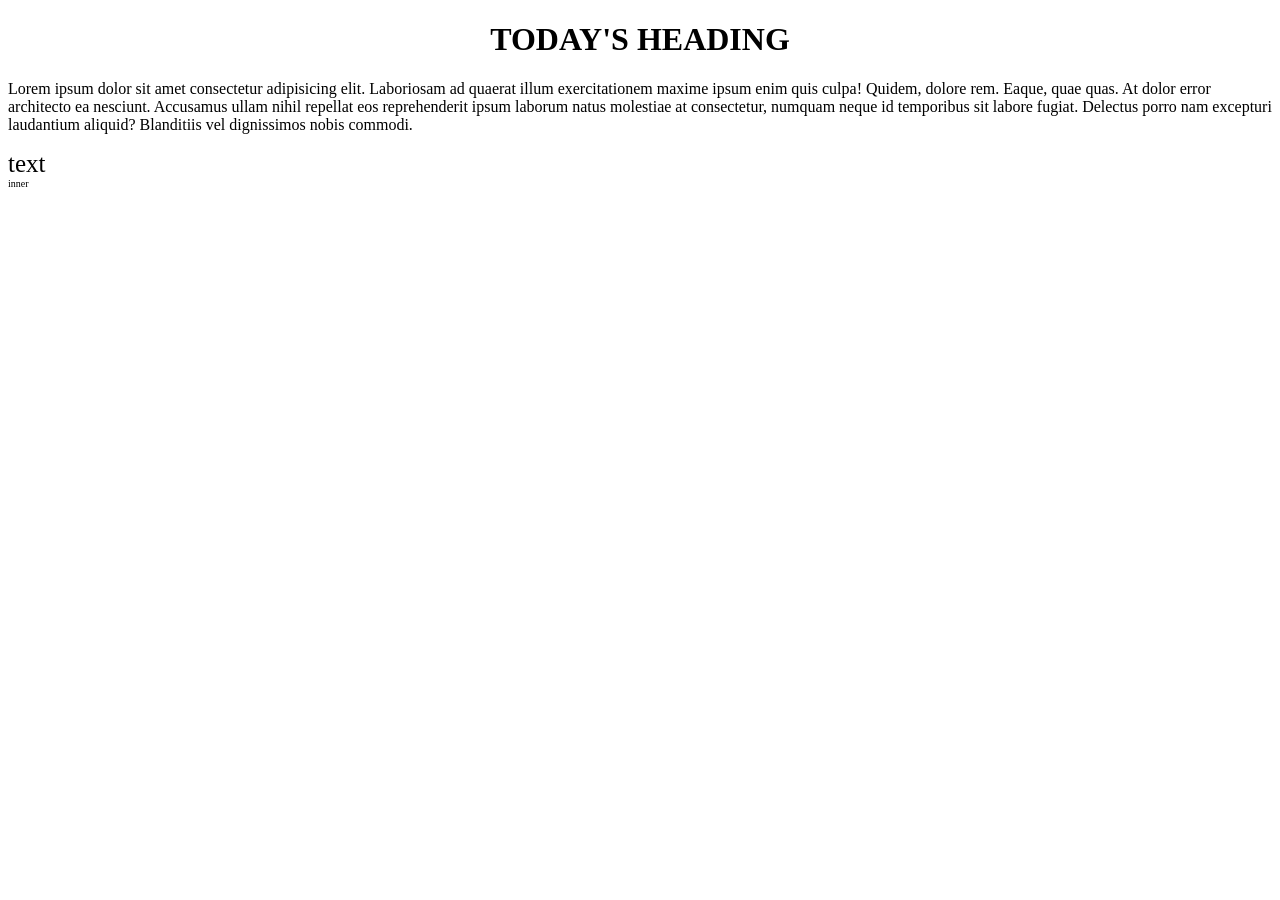
<file: CSS/Index.html>
<!DOCTYPE html>
<html lang="en">
<head>
    <meta charset="UTF-8">
    <meta name="viewport" content="width=device-width, initial-scale=1.0">
    <title>CSS Level 1</title>
    <link rel="stylesheet" href="style.css">
</head>
<body>
   <h1 id="id1">today's heading</h1>
   <p id="id2">Lorem ipsum dolor sit amet consectetur adipisicing elit. Laboriosam ad quaerat illum exercitationem maxime ipsum enim quis culpa! Quidem, dolore rem. Eaque, quae quas. At dolor error architecto ea nesciunt.
   Accusamus ullam nihil repellat eos reprehenderit ipsum laborum natus molestiae at consectetur, numquam neque id temporibus sit labore fugiat. Delectus porro nam excepturi laudantium aliquid? Blanditiis vel dignissimos nobis commodi.</p>
   <div id="id3">
    text
    <div id="id4"> 
        inner
    </div>
       </div>
   </body>
</html>
</file>
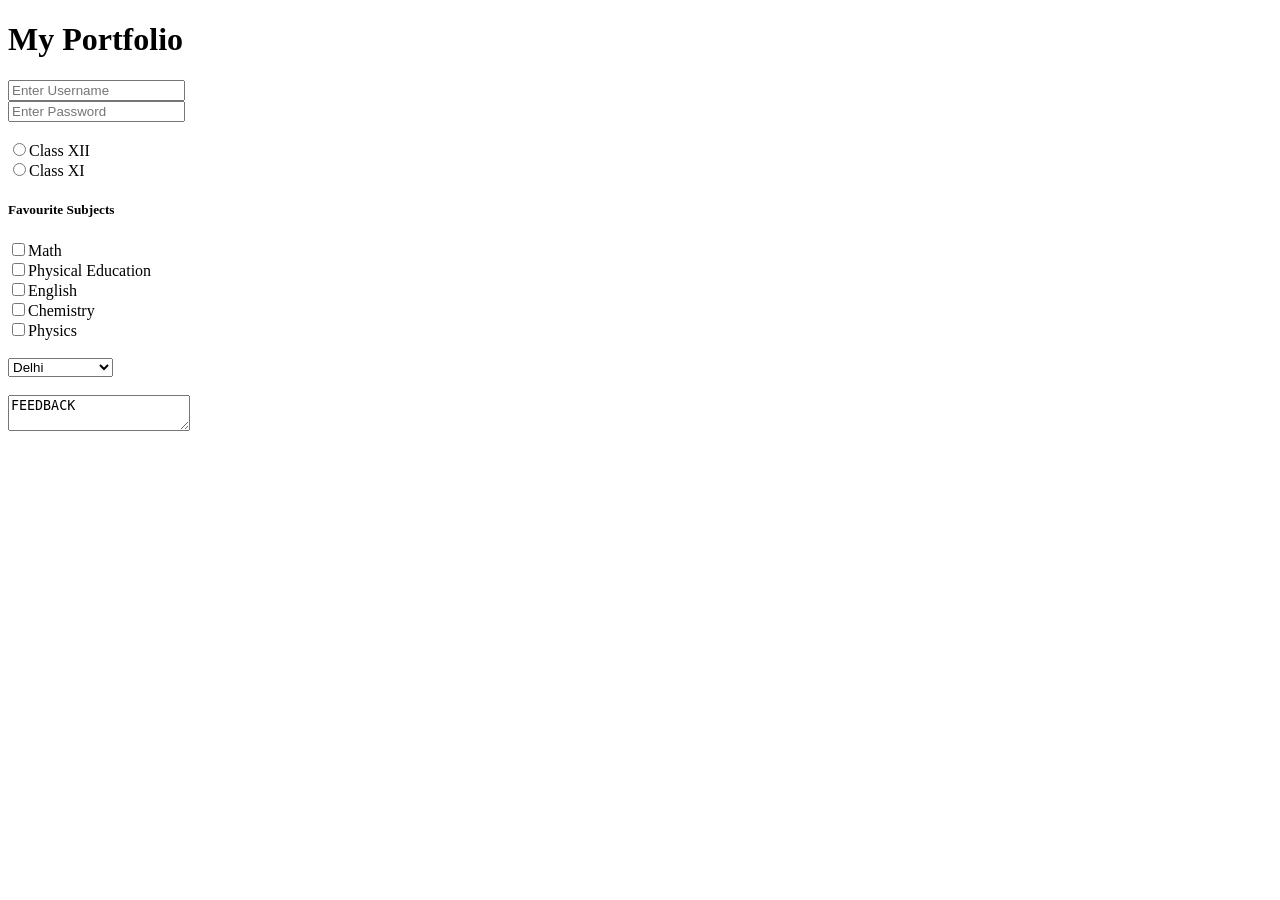
<file: HTML/index.html>
<!DOCTYPE html>
<html lang="en">
<head>
    <meta charset="UTF-8">
    <meta name="viewport" content="width=device-width, initial-scale=1.0">
    <title>Document</title>
</head>
<!-- Portfolio Page-->
<body>
    <header>
        <h1>My Portfolio </h1>
    </header>
        <main>
           <form action="/action.php">
            <input type = "text" placeholder="Enter Username">
            <br>
             <input type = "text" placeholder="Enter Password">
             <br><br>
             <label for ="1">
             <input type ="radio" Value = "ClassXII" name = "Class" id ="1">Class XII
             </label>
             <br>
             <label For ="2">

             <input type ="Radio" valur="ClassXI" name = "Class" id ="2">Class XI
              </label>
              <h5>Favourite Subjects</h5>
              <label for = "Math">
                
                <input type = "checkbox" value ="Math" Name = "Subject" id = "id101">Math
              </label>
              <br>
              </label>
              <label for = "PE">
                <input type = "checkbox" value ="PE" Name = "Subject" id = "id102">Physical Education
              </label>
              <br></label>
              <label for = "Englis">
                <input type = "checkbox" value ="English" Name = "Subject" id = "id103">English
              </label>
              <br></label>
              <label for = "Chemistry">
                <input type = "checkbox" value ="Chemistry" Name = "Subject" id = "id104">Chemistry
              </label>
              <br></label>
              <label for = "Physics">
                <input type = "checkbox" value ="Physics" Name = "Subject" id = "id105">Physics
              </label>
              <br> <br>
              <select name="City" id = "City">
                <option value = "Delhi">Delhi</option>
                <option value ="Mumbai">Mumbai</option>
                <option value ="Utar Pradesh">Uttar Pradesh</option>

              </select>
              <br> <br>
              <textarea name ="Feedback" id="101" placeholder ="Please give us ur feedback here">FEEDBACK</textarea>
           </form>
            </main>
   
        
</body>
</html>
</file>
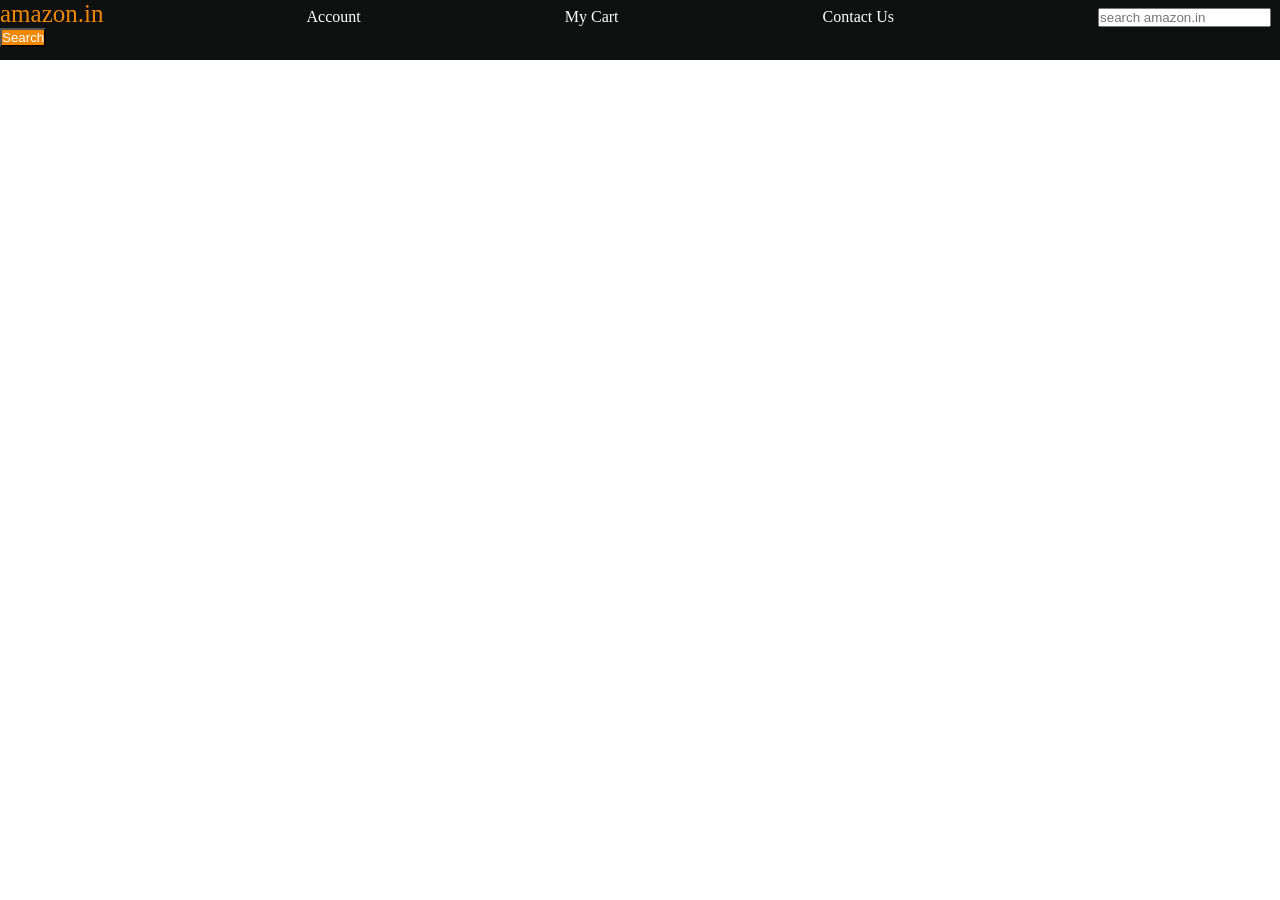
<file: CSS/Amazonnavbar.html>
<!DOCTYPE html>
<html lang="en">
<head>
    <meta charset="UTF-8">
    <meta name="viewport" content="width=device-width, initial-scale=1.0">
    <title>CSS Project Navbar</title>
    <link rel="stylesheet" href="navbar.css">
</head>
<body>
 <div id="navbar">
    <a href="#" id="amazon">amazon.in</a>
    <a href="#" id="Account">Account</a>
    <a href="#" id="cart">My Cart</a>
    <a href="#" id="contact">Contact Us</a>
     <input placeholder="search amazon.in">
        <button>Search</button>
    
 </div>
</body>
</html>
</file>
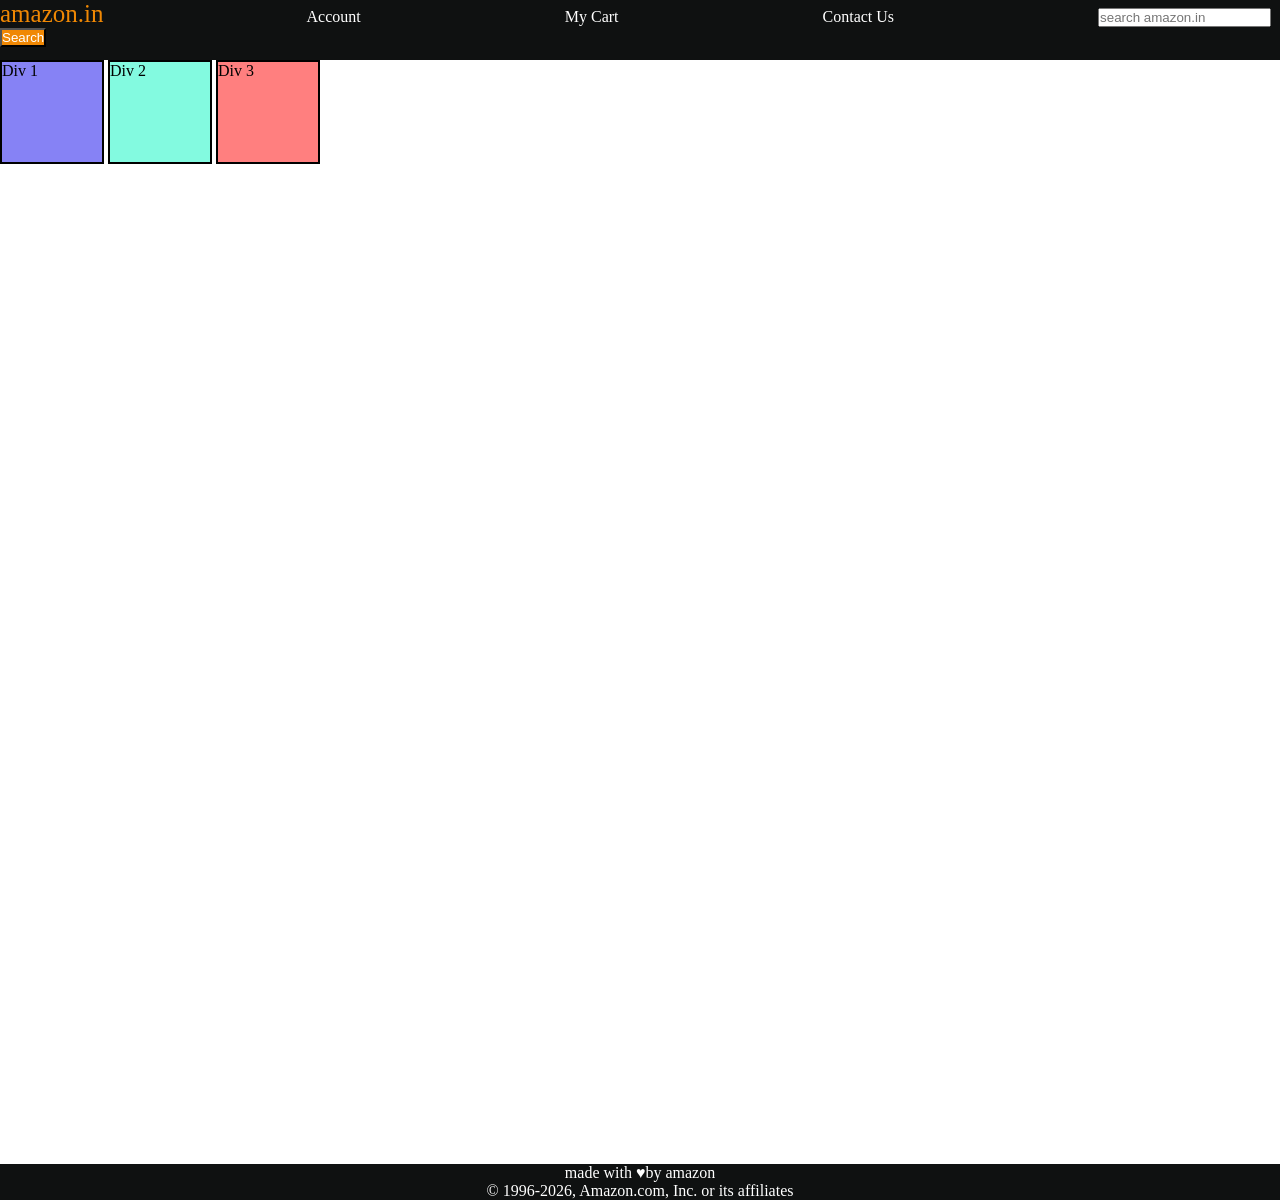
<file: CSS/index2.html>
<!DOCTYPE html>
<html lang="en">
<head>
    <meta charset="UTF-8">
    <meta name="viewport" content="width=device-width, initial-scale=1.0">
    <title>CSS Level 2</title>
    <link rel="stylesheet" href="style2.css">
</head>
<body>
 <header><div id="navbar">
    <a href="#" id="amazon">amazon.in</a>
    <a href="#" id="Account">Account</a>
    <a href="#" id="cart">My Cart</a>
    <a href="#" id="contact">Contact Us</a>
     <input placeholder="search amazon.in">
        <button>Search</button>
    </header>
 <div id="content">
    <div class="Contentbox" style="background-color:rgba(14, 6, 235, 0.5)">Div 1</div>
    <div class="Contentbox" style="background-color:rgba(8, 245, 193, 0.5)">Div 2</div>
    <div class="Contentbox" style="background-color:rgba(255,0,0,0.5)">Div 3</div>
 </div>
 <footer>made with &hearts;by amazon <br>
&#169; 1996-2026, Amazon.com, Inc. or its affiliates</footer>

</body>
</html>
</file>
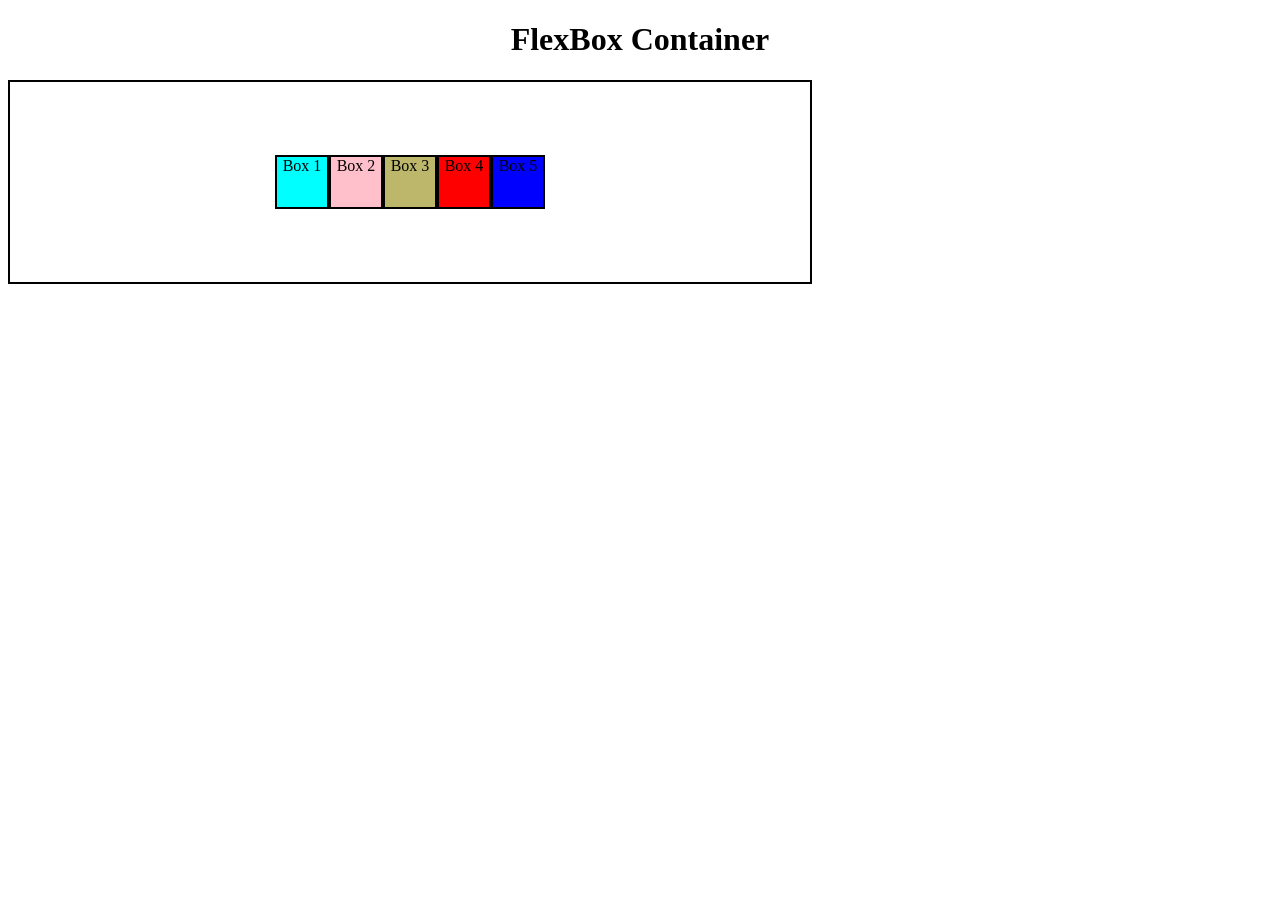
<file: CSS/index4.html>
<!DOCTYPE html>
<html lang="en">
<head>
    <meta charset="UTF-8">
    <meta name="viewport" content="width=device-width, initial-scale=1.0">
    <title>CSS Level 4</title>
    <link rel="stylesheet" href="style4.css">
</head>
<body>
    <h1>FlexBox Container</h1> 
    <div id="mbox">
    <div id="m1">Box 1</div>
    <div id="m2">Box 2</div>
    <div id="m3">Box 3</div>
    <div id="m4">Box 4</div>
    <div id="m5">Box 5</div>
    </div>   
</body>
</html>
</file>
<file: CSS/style.css>
p{
    text-align : left;
}
#id1{
    text-align:center;
    text-transform:Uppercase;
}
#id2{
    font-family:'Times New Roman';
}
#id3{
    font-size:25px;
}
#id4{
    font-size:10px ;
}
</file>
<file: CSS/navbar.css>
*{
    margin:0;
    padding:0;
    color:white;
}
#navbar{
    height:60px;
    background-color:#0f1111
}
button{
    background-color: #f08804;

}
#amazon{
    color:#f08804;
    font-size:25px;
}
a{
    margin-right:200px;
    text-decoration:none;
}
Input{
    color:black 
}
</file>
<file: CSS/style2.css>
*{
    margin:0;
    padding:0;
    color:white;
}
#navbar{
    height:60px;
    background-color:#0f1111
}
button{
    background-color: #f08804;

}
#amazon{
    color:#f08804;
    font-size:25px;
}
a{
    margin-right:200px;
    text-decoration:none;
}
Input{
    color:black 
}
.Contentbox{
    height:100px;
    width:100px;
    color:Black;
    border:2px solid black;
    display:inline-block;
}
Footer{
    color:white;
    background-color: #0f1111;
    text-align:center;
    margin:1000px 0px 0px 0px;
}
</file>
<file: CSS/style4.css>
h1{
    text-align: center;
} 
div{
    height:50px;
    width: 50px;
    display:inline-block;
    text-align:center;
    border:2px solid black;
}
#mbox{
    height:200px;
    width: 800px;
    display:flex;
    flex-direction: row;
    justify-content:center;
    flex-wrap:wrap;
    align-items:center;
}
#m1{
    background-color: aqua;
}
#m2{
    background-color:pink ;
}
#m3{
   background-color: darkkhaki ;
}
#m4{
    background-color:red;
}
#m5{
    background-color:blue
}
</file>
